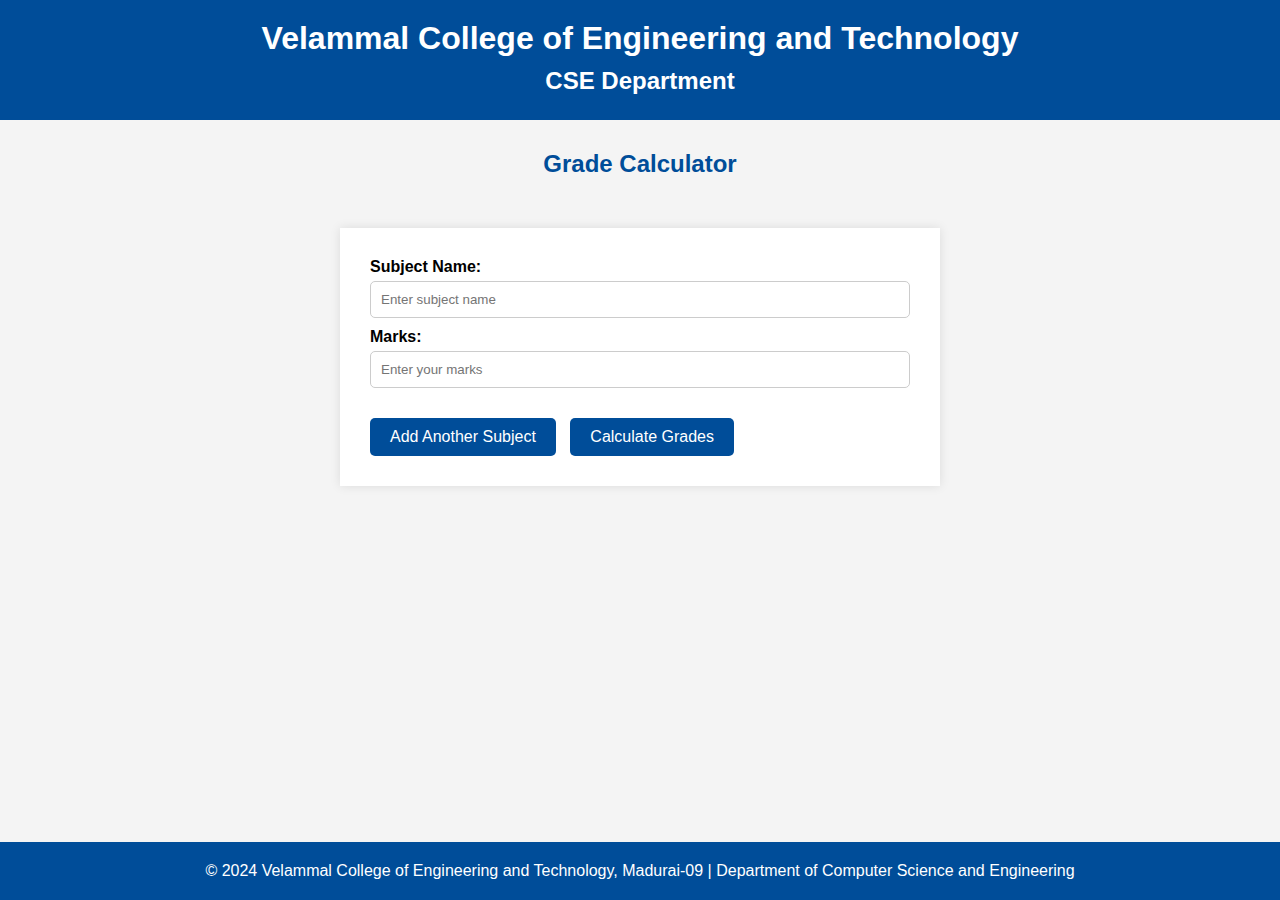
<file: index.html>
<!DOCTYPE html>
<html lang="en">
<head>
    <meta charset="UTF-8">
    <meta name="viewport" content="width=device-width, initial-scale=1.0">
    <meta http-equiv="X-UA-Compatible" content="ie=edge">
    <title>Velammal College - Grade Calculator</title>
    <link rel="stylesheet" href="styles.css">
</head>
<body>
    <header>
        <div class="header-container">
            <h1>Velammal College of Engineering and Technology</h1>
            <h2>CSE Department</h2>
        </div>
    </header>

    <main>
        <h3 class="title">Grade Calculator</h3>
        <div class="form-container">
            <form id="gradeForm" action="result.html" method="GET" onsubmit="submitForm(event)">
                <div id="subjectList">
                    <div class="subject-entry">
                        <label for="subjectName">Subject Name:</label>
                        <input type="text" name="subjectName" placeholder="Enter subject name" required>

                        <label for="marks">Marks:</label>
                        <input type="number" name="marks" placeholder="Enter your marks" required>
                    </div>
                </div>

                <button type="button" id="addSubject">Add Another Subject</button>
                <button type="submit">Calculate Grades</button>
            </form>
        </div>
    </main>

    <footer>
        <p>&copy; 2024 Velammal College of Engineering and Technology, Madurai-09 | Department of Computer Science and Engineering</p>
    </footer>

    <script src="app.js"></script>
</body>
</html>
</file>
<file: styles.css>
* {
    margin: 0;
    padding: 0;
    box-sizing: border-box;
}

body {
    font-family: Arial, sans-serif;
    background-color: #f4f4f4;
}

header {
    background-color: #004d99;
    color: white;
    padding: 20px;
    text-align: center;
}

header h1 {
    margin-bottom: 10px;
}

header h2 {
    margin-bottom: 5px;
}

.main {
    margin: 50px auto;
}

.form-container {
    background-color: white;
    padding: 30px;
    margin: 50px auto;
    max-width: 600px;
    box-shadow: 0px 0px 10px rgba(0, 0, 0, 0.1);
}

.subject-entry {
    margin-bottom: 20px;
}

label {
    display: block;
    margin-bottom: 5px;
    font-weight: bold;
}

input[type="text"],
input[type="number"] {
    width: 100%;
    padding: 10px;
    margin-bottom: 10px;
    border: 1px solid #ccc;
    border-radius: 5px;
}

button {
    background-color: #004d99;
    color: white;
    padding: 10px 20px;
    border: none;
    border-radius: 5px;
    cursor: pointer;
    font-size: 16px;
    margin-right: 10px;
}

button:hover {
    background-color: #003366;
}

.title {
    text-align: center;
    margin-top: 30px;
    font-size: 24px;
    color: #004d99;
}

.result-container {
    background-color: white;
    padding: 30px;
    margin: 50px auto;
    max-width: 600px;
    box-shadow: 0px 0px 10px rgba(0, 0, 0, 0.1);
}

.result {
    margin-bottom: 20px;
    font-size: 18px;
    font-weight: bold;
}

.pass {
    color: green;
}

.fail {
    color: red;
}

footer {
    text-align: center;
    padding: 20px;
    background-color: #004d99;
    color: white;
    position: fixed;
    width: 100%;
    bottom: 0;
}
.actions {
    text-align: center;
    margin-top: 20px;
}

button {
    background-color: #004d99;
    color: white;
    padding: 10px 20px;
    border: none;
    border-radius: 5px;
    cursor: pointer;
    font-size: 16px;
    margin-right: 10px;
}

button:hover {
    background-color: #003366;
}
</file>
